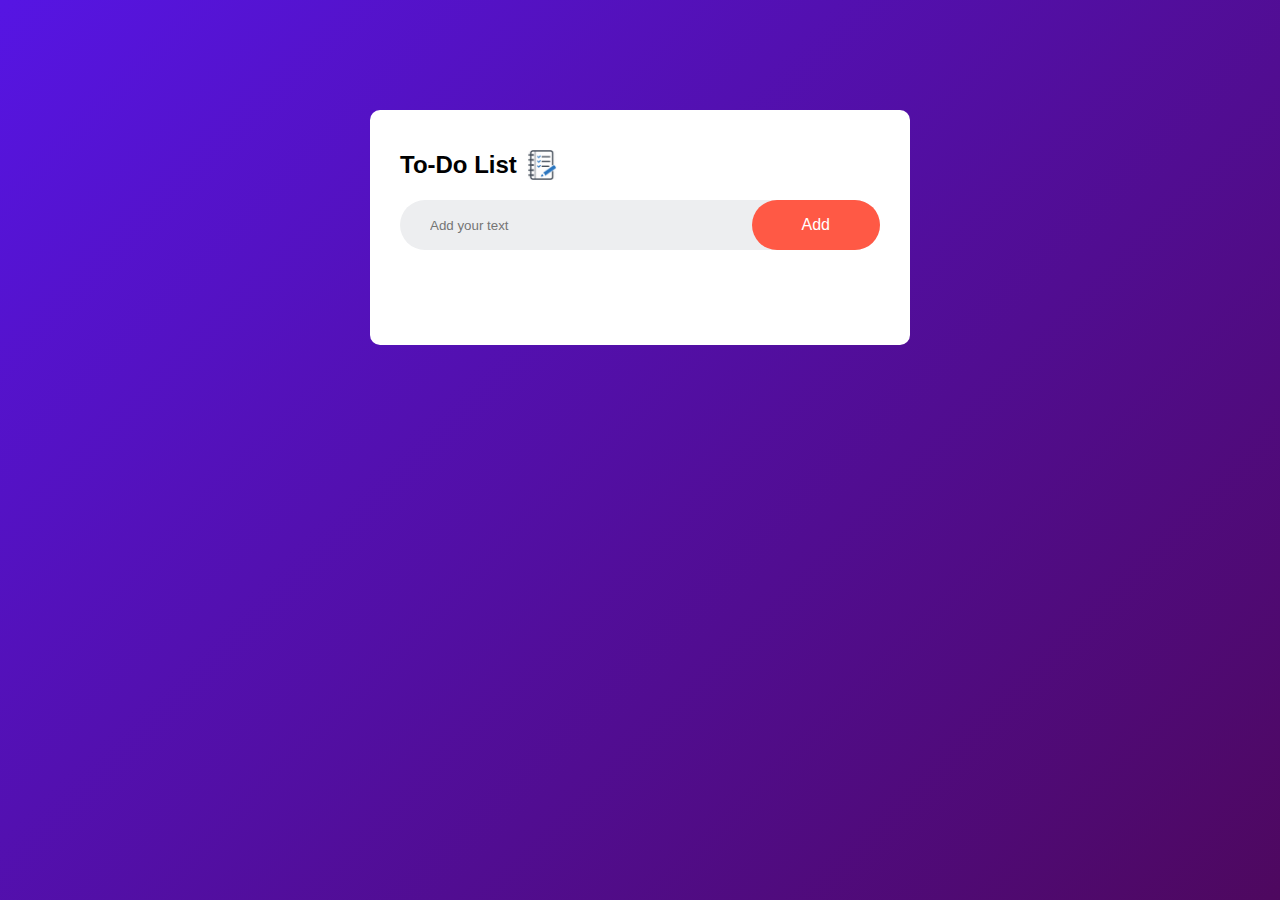
<file: index.html>
<!DOCTYPE html>
<html>
<head>
    <meta name="viewport" content="width=device-width, initial-scale=1">
    <title>To-Do List App</title>
    <link rel="stylesheet" href="style.css">
</head>
<body>
    <div class="container">
        <div class="todo-app">
            <h2>To-Do List<img src="todolist.png"></h2>
            <div class="row">
                <input type="text" id="input-box" placeholder="Add your text">
                <button onclick="addTask()">Add</button>
            </div>
            <ul id="list-container">
                <!-- <li class="checked">Task 1</li>
                <li>Task 2</li>
                <li>Task 3</li> -->
            </ul>
        </div>
    </div>
    <script src="script.js"></script>
</body>    
</html>
</file>
<file: style.css>
*{
    margin: 0;
    padding: 0;
    font-family: 'Poppins', sans-serif;
    box-sizing: border-box;
}
.container{
    width: 100%;
    min-height: 100vh;
    background: linear-gradient(135deg,#5615e3,#4e085f);
    padding: 10px;
}
.todo-app{
    width: 100%;
    max-width: 540px;
    background: #fff;
    margin: 100px auto 20px;
    padding: 40px 30px 70px;
    border-radius: 10px;
}
.todo-app h2{
    color: black;
    display: flex;
    align-items: center;
    margin-bottom: 20px;
}
.todo-app h2 img{
    width: 30px;
    margin-left: 10px;
}
.row{
    display: flex;
    align-items: center;
    justify-content: space-between;
    background: #edeef0;
    border-radius: 30px;
    padding-left: 20px;
    margin-bottom: 25px;
}
input{
    flex: 1;
    border: none;
    outline: none;
    background: transparent;
    padding: 10px;
    font-weight: 14px;
}
button{
    border: none;
    outline: none;
    padding: 16px 50px;
    background: #ff5945;
    color: #fff;
    font-size: 16px;
    cursor: pointer;
    border-radius: 40px;
}
ul li{
    list-style: none;
    font-size: 17px;
    padding: 12px 8px 12px 50px;
    user-select: none;
    cursor: pointer;
    position: relative;
}
ul li::before{
    content: '';
    position: absolute;
    height: 28px;
    width: 28px;
    border-radius: 50%;
    background-image: url(unchecked.jpg);
    background-size: cover;
    background-position: center;
    top: 12px;
    left: 8px;
}
ul li.checked{
    color: #555;
    text-decoration: line-through;
}
ul li.checked::before{
    background-image: url(checkbox.png);
}
ul li span{
    position: absolute;
    right: 0;
    top: 5px;
    width: 40px;
    height: 40px;
    font-size: 22px;
    color: #555;
    line-height: 40px;
    text-align: center;
    border-radius: 50%;
}
ul li span:hover{
    background: #edeef0;
}
</file>
